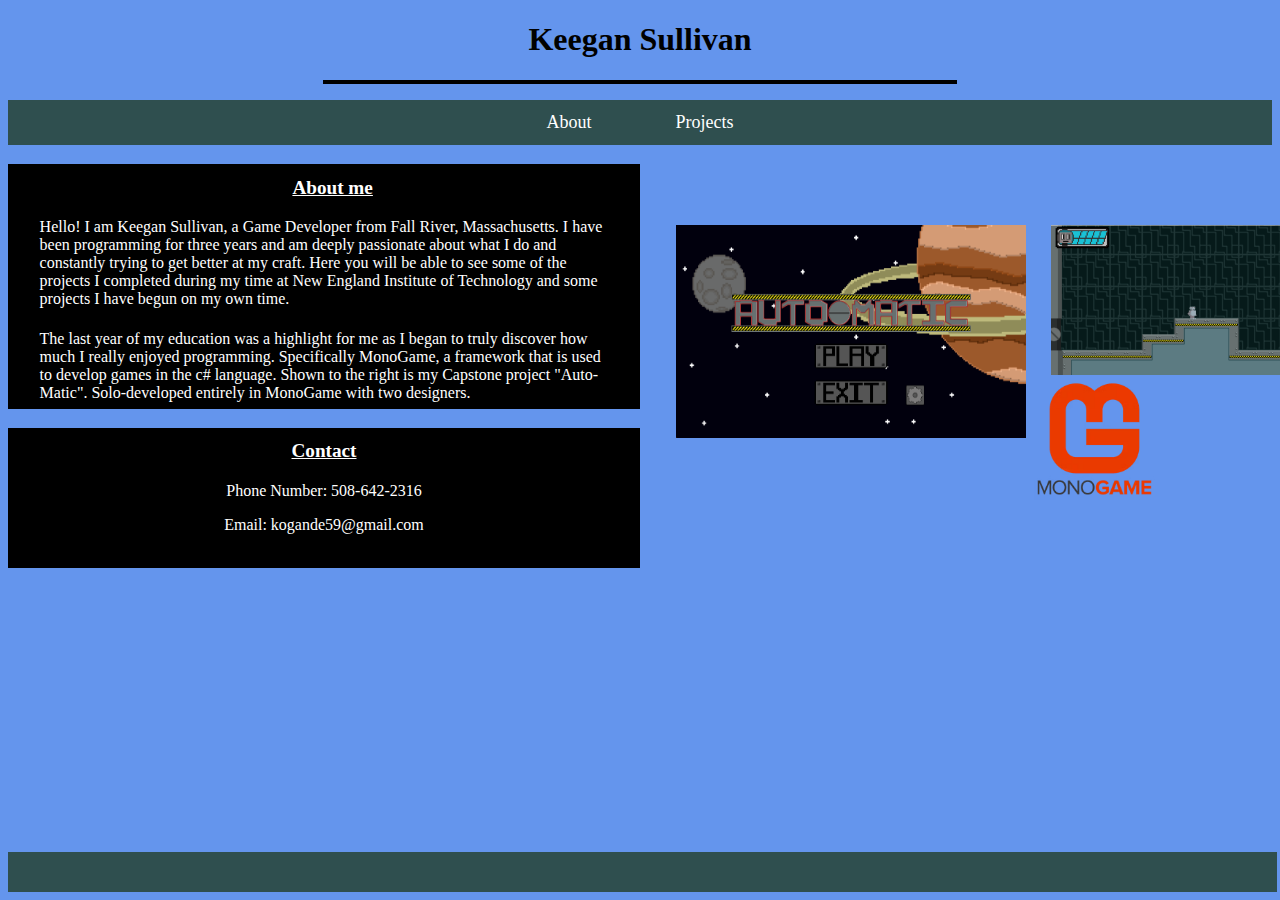
<file: Pages/index.html>
<!DOCTYPE html>
<html lang="en">
<head>
    <meta charset="UTF-8">
    <meta name="viewport" content="width=device-width, initial-scale=1.0">
    <link rel ="stylesheet"  href="../Design/mainPage.css">
    <title>Portfolio</title>
</head>
<body>
    <div style="text-align: center;" name ="title">
    
        <h1>Keegan Sullivan</h1>
        <hr noshade size="4" width="50%" color="black"/>
    </div>

    <ul class = "Links">
        <li><a href="../Pages/index.html">About</a></li>
        <li><a href="../Pages/projects.html">Projects</a></li>
    </ul>

    <div name="About me" class="abtMeDiv" style="background-color:black;">
        <h3 style="padding-left: 45%; padding-top: 2%; text-decoration: underline; font-size: larger;  color: white;">About me</h3>
        <p class="aboutMe" style="padding-left: 5%; width: 90%; background-color:black; color: white;">
            Hello! I am Keegan Sullivan, a Game Developer from Fall River, Massachusetts.
            I have been programming for three years and am deeply passionate about what I do
            and constantly trying to get better at my craft. Here you will be able to see some
            of the projects I completed during my time at New England Institute of Technology 
            and some projects I have begun on my own time.
        </p>
        <p class="aboutMe2" style="padding-left:5%; padding-top: 1%; padding-bottom:1%; width: 90%; background-color: black; color: white;">
            The last year of my education was a highlight for me as I began to truly discover 
            how much I really enjoyed programming. Specifically MonoGame, a framework that is 
            used to develop games in the c# language. Shown to the right is my Capstone project 
            "Auto-Matic". Solo-developed entirely in MonoGame with two designers. 
        </p>

        
    </div>

    <div class="contactDiv" style="background-color: black;">
        <h3 style="text-align: center; text-decoration: underline; font-size: larger; color: white; padding-top: 2%;">Contact</h3>
        <p style="color: white; text-align: center;">
            Phone Number: 508-642-2316
        </p>
        <p style="color: white; text-align: center;">
            Email: kogande59@gmail.com
        </p>
        <br>
    </div>

    <div class="abtMeImgs" style="background-color:white;">
        <img src="../Images/AutoMatic/AutoMatic_Title.png" alt="MonoGameTitle" class="autoMaticTitle">
        <img src="../Images/AutoMatic/AutoMatic_InGame0.png" class="autoMaticInGame0">
        <img src="../Images/MonoGameLogo.png" class="MonoGameLogo">
    </div>
  <hr noshade size="40" width="99%" color="darkslategrey" class="footer"/>
</body>
</html>
</file>
<file: Design/mainPage.css>
ul.Links{
    padding: 0px;
    background-color:darkslategrey;
    text-align: center;
    
}

ul.Links >li{
    display: inline-block;
    padding: 12px 40px;
    color:black;
    font-size: large;
}
ul.Links > li:hover{
    background-color: black;
}

a{
    text-decoration: none;
    color: white;
}

body{
    background-color:cornflowerblue;
}
div.abtMeDiv{
    width: 50%;
    top:25%;
}

div.contactDiv{
    width: 50%;
    top: 45%;
}

p.abtMe{
    background-color: black;
    color: white;
  
}
div.abtMeImgs{
    position: absolute;
    top: 25%;
    width: 45%;
    left: 52%;
}
img.autoMaticTitle{
    position:absolute;
    left: 10px;
    top: 0px;
    width: 350px;
    height: 213px;
    
}

img.autoMaticInGame0{
    position: absolute;
    left: 375px;
    top: -10px;
    width: 275px;
    height: 150px;
    padding: 10px;
}

img.MonoGameLogo{
    position: absolute;
    left: 340px;
    top: 150px;
    width: 175x;
    height: 125px;
}

hr.footer{
    position: absolute;
    bottom: 0;
}
</file>
